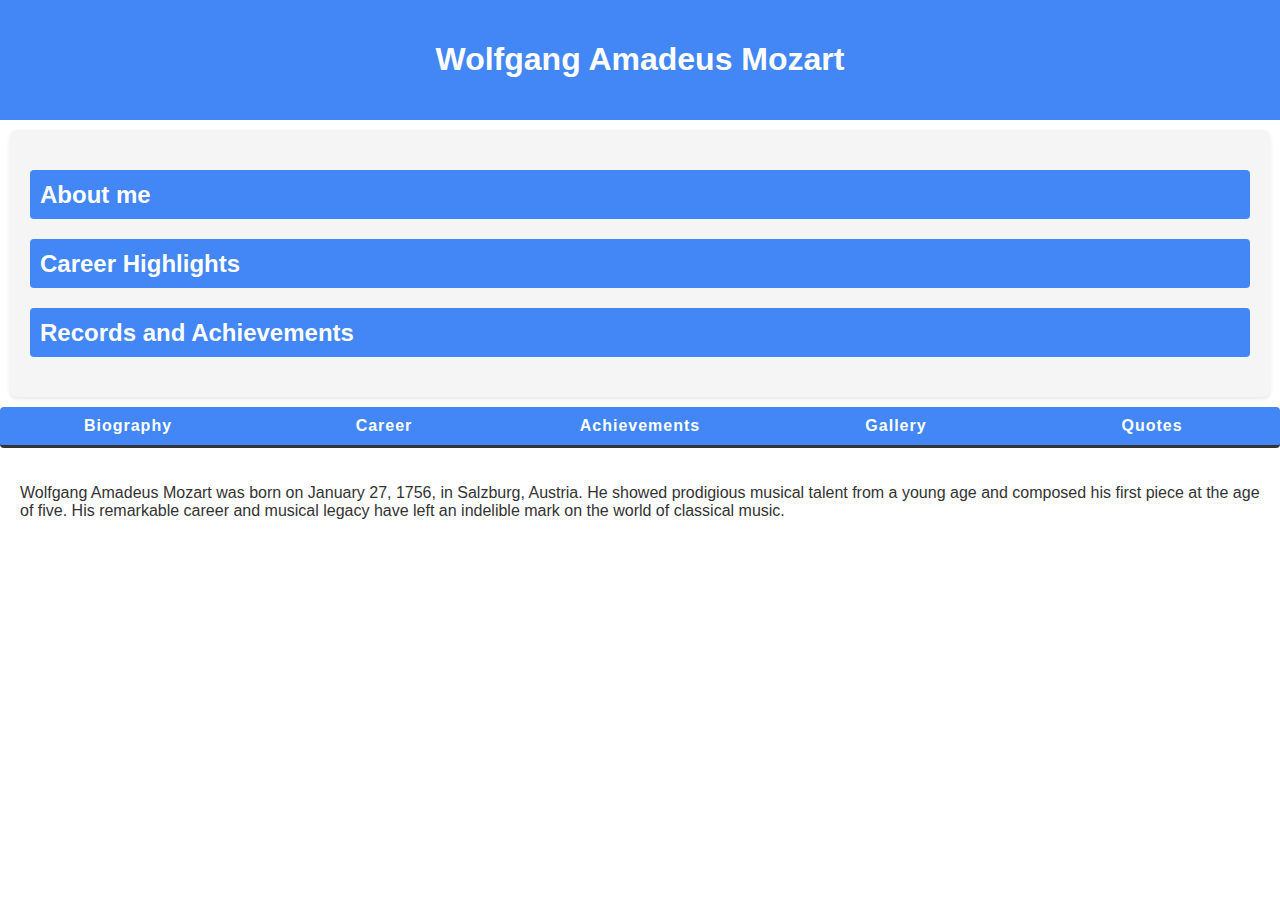
<file: Shivam_Shivam_0829889_WEB303As06/index.html>
<html>

<head>
    <link href="css/style.css" rel="stylesheet">
	<meta name="viewport" content="width=device-width, initial-scale=1.0">
</head>
<header>
    <h1>Wolfgang Amadeus Mozart</h1>
</header>
<section class="page">
    <div class="accordion">
        <h2 class="accordion-control">About me</h2>
        <div class="accordion-panel">
            <p>
                Wolfgang Amadeus Mozart, a prolific and significant composer of the Classical era, produced over 800 pieces across various genres during his brief life. Many of his works are considered among the finest in the symphonic, operatic, chamber, concertante, and choral repertoire. Mozart is widely regarded as one of the greatest composers in Western music history, known for his melodic beauty, formal elegance, and richness of harmony and texture.
            </p>
            <img src="imgs/Wolfgang-amadeus-mozart_1.jpg" alt="self-portrait">
            <p class="image-caption">
                Wolfgang Amadeus Mozart self-portrait
                <br>
                Source: <a href="https://en.wikipedia.org/wiki/Wolfgang_Amadeus_Mozart#/media/File:Wolfgang-amadeus-mozart_1.jpg" target="_blank">Wikipedia</a>
            </p>
        </div>
        <h2 class="accordion-control">Career Highlights</h2>
        <div class="accordion-panel">
            <ul>
                <li>Composed numerous symphonies, operas, and chamber music</li>
                <li>Performed for European royalty and composed for various patrons</li>
                <li>Known for iconic works such as "The Magic Flute" and "Requiem"</li>
                <li>Contributed significantly to the classical music repertoire</li>
            </ul>
        </div>
        <h2 class="accordion-control">Records and Achievements</h2>
        <div class="accordion-panel">
            <p>Wolfgang Amadeus Mozart's records and achievements include the creation of timeless classical music compositions that continue to be celebrated and performed worldwide.</p>
        </div>
    </div>
    <div class="tabs">
        <ul class="tab-list">
            <li class="active"><a class="tab-control" href="#tab-1">Biography</a></li>
            <li><a class="tab-control" href="#tab-2">Career</a></li>
            <li><a class="tab-control" href="#tab-3">Achievements</a></li>
            <li><a class="tab-control" href="#tab-4">Gallery</a></li>
            <li><a class="tab-control" href="#tab-5">Quotes</a></li>
        </ul>
        <div class="tab-panel active" id="tab-1">
            <p>Wolfgang Amadeus Mozart was born on January 27, 1756, in Salzburg, Austria. He showed prodigious musical talent from a young age and composed his first piece at the age of five. His remarkable career and musical legacy have left an indelible mark on the world of classical music.</p>
        </div>
        <div class="tab-panel" id="tab-2">
            <p>Mozart's career is marked by his prolific output of classical compositions, including symphonies, concertos, operas, and chamber music. He served as a court musician, traveled extensively, and received commissions from various patrons and royalty.</p>
        </div>
        <div class="tab-panel" id="tab-3">
            <p>His achievements include the creation of masterpieces like "The Marriage of Figaro," "Don Giovanni," and "Eine kleine Nachtmusik," which continue to be celebrated and performed by orchestras and ensembles worldwide.</p>
        </div>
        <div class="tab-panel" id="tab-4">
            <img src="imgs/Croce_MozartFamilyPortrait.jpg" alt="Moazarts family portrait">
            <p class="image-caption">
                Wolfgang Amadeus Mozart family portrait.
                <br>
                Source: <a href="https://en.wikipedia.org/wiki/Wolfgang_Amadeus_Mozart#/media/File:Croce_MozartFamilyPortrait.jpg" target="_blank">Wikipedia</a>
            </p>
            <img src="imgs/800px-Mozartův_klavír_1.jpg" alt="mozarts piano">
            <p class="image-caption">
                Wolfgang Amadeus Mozart Piano.
                <br>
                Source: <a href="https://en.wikipedia.org/wiki/Wolfgang_Amadeus_Mozart#/media/File:Mozart%C5%AFv_klav%C3%ADr_1.jpg" target="_blank">Wikipedia</a>
            </p>
        </div>
        <div class="tab-panel" id="tab-5">
            <p>"The music is not in the notes, but in the silence between." - Wolfgang Amadeus Mozart</p>
            <p>"I pay no attention whatever to anybody's praise or blame. I simply follow my own feelings." - Wolfgang Amadeus Mozart</p>
        </div>
    </div>
</section>
<body>
    <script src="https://code.jquery.com/jquery-3.6.0.min.js"></script>
    <script type="text/javascript" src="js/script.js"></script>
</body>

</html>
</file>
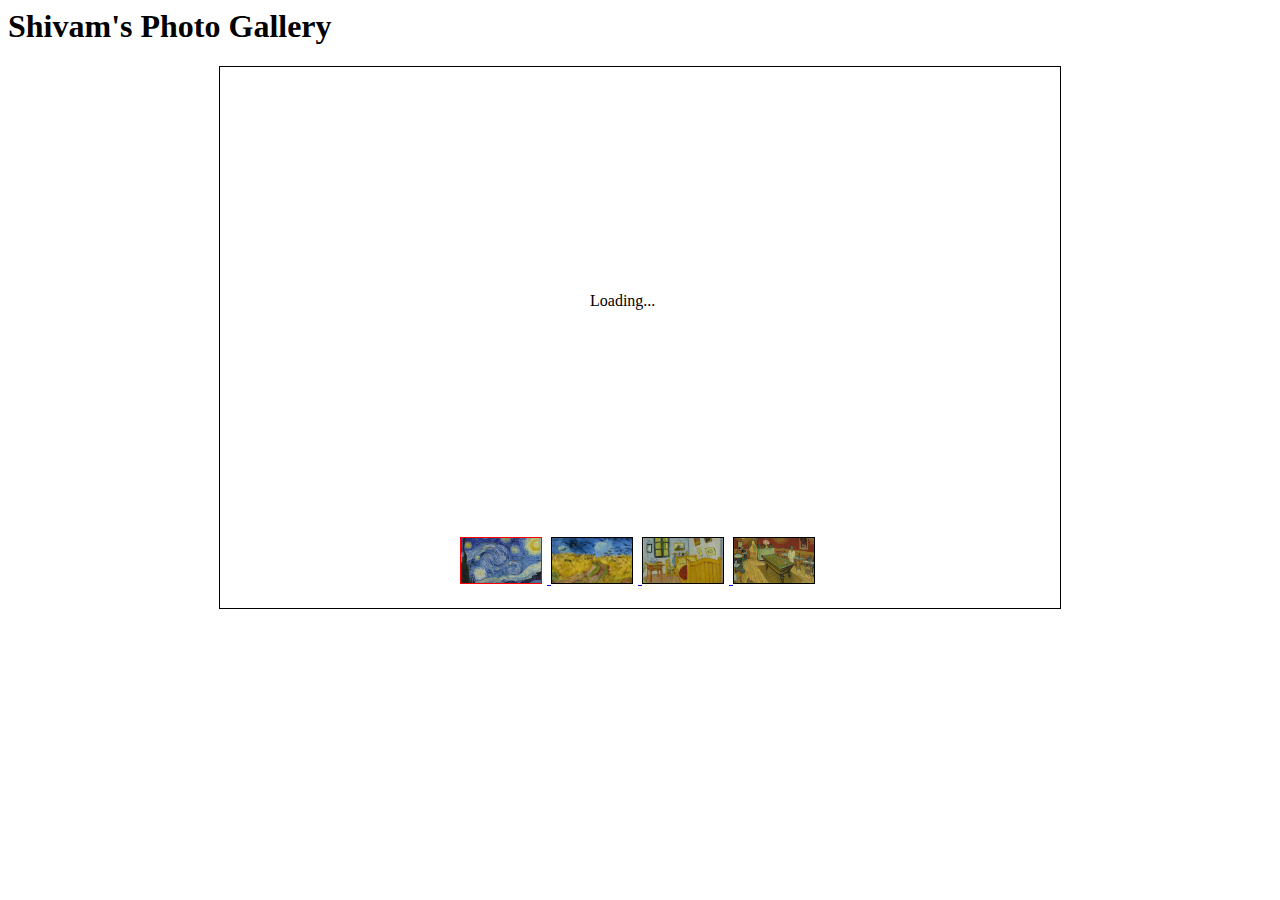
<file: Shivam_Shivam_0829889_WEB303As07/index.html>
<html>

<head>
    <link href="css/style.css" rel="stylesheet">
    <link href="css/photoViewer.css" rel="stylesheet">
</head>

<body>
    <h1> Shivam's Photo Gallery</h1>
    <div id="photo-viewer">
        <a href="#" class="photo-box is-loading"></a>
        <div class="photo-thumbnails">
            <a href="img/starry night full size.jpg.jpg" class="thumbnail-anchor active" title="photo 1">
                <img src="img/starry night.jpg" alt="thumbnail 1">
            </a>
            <a href="img/wheatfield with crows full size.jpg.jpg" class="thumbnail-anchor" title="photo 2">
                <img src="img/wheatfield with crows.jpg" alt="thumbnail 2">
            </a>
            <!-- Add more images here -->
            <a href="img/Bedroom full size.jpg.jpg" class="thumbnail-anchor" title="photo 3">
                <img src="img/Bedroom.jpg" alt="thumbnail 3">
              </a>
              <a href="img/le cage de nuit full size.jpeg.jpeg" class="thumbnail-anchor" title="photo 4">
                <img src="img/le cage de nuit.jpeg" alt="thumbnail 4">
              </a>
        </div>
    </div>
	<script type="text/javascript" src="js/jquery.js"></script>
    <script type="text/javascript" src="js/script.js"></script>
    <script type="text/javascript" src="js/photoViewer.js"></script>
</body>

</html>
</file>
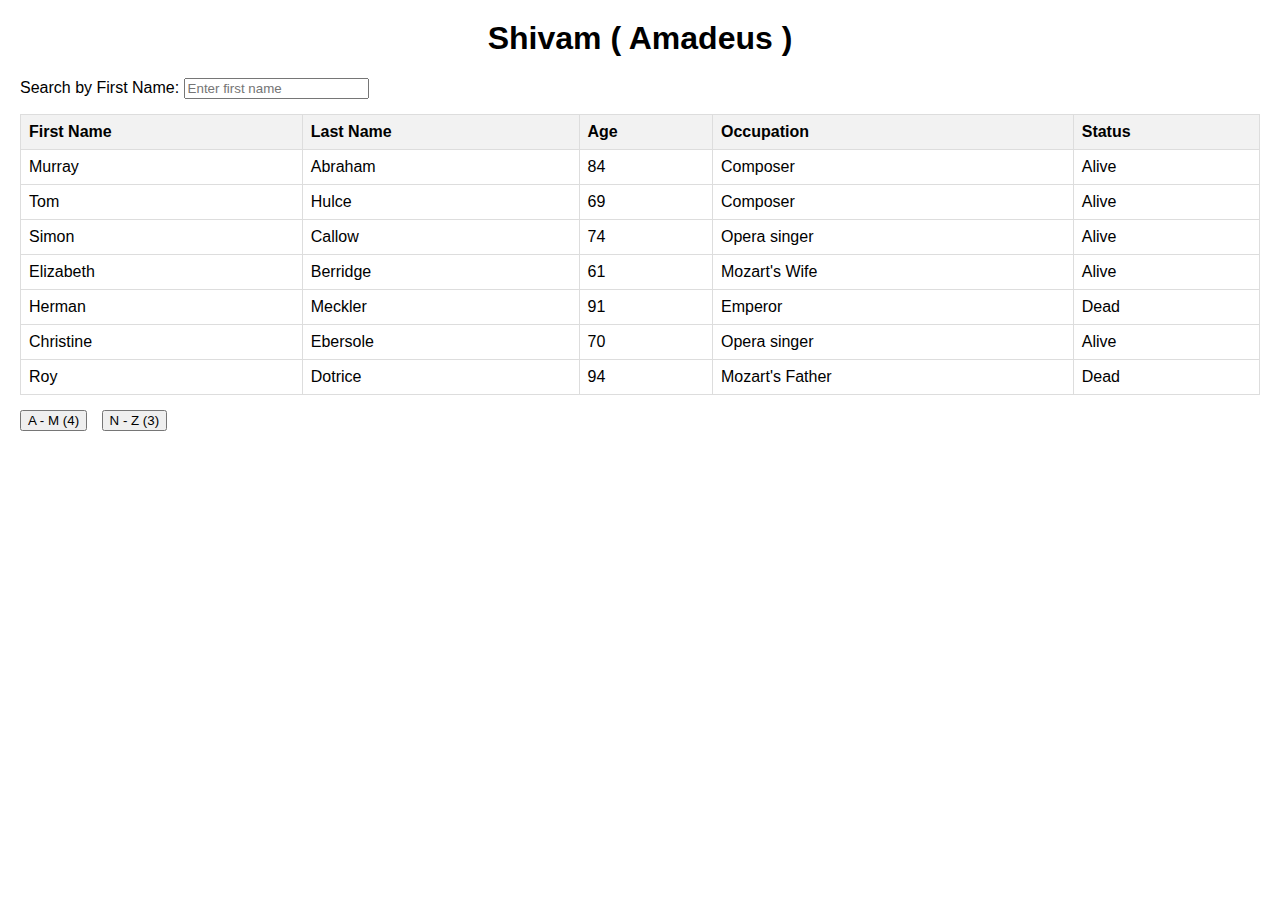
<file: Shivam_Shivam_0829889_WEB303As08/index.html>
<html>

<head>
    <link href="css/style.css" rel="stylesheet">
</head>

<body>
    <h1>Shivam ( Amadeus ) </h1>

    <div id="search-container">
        <label for="search">Search by First Name:</label>
        <input type="text" id="search" placeholder="Enter first name">
     </div>
  
     <table id="character-table">
     </table>
  
     <div id="filter-buttons">
        <button id="filter-am">A - M (4)</button>
        <button id="filter-nz">N - Z (3)</button>
     </div>

    <script type="text/javascript" src="js/jquery.js"></script>
    <script type="text/javascript" src="js/script.js"></script>
</body>

</html>
</file>
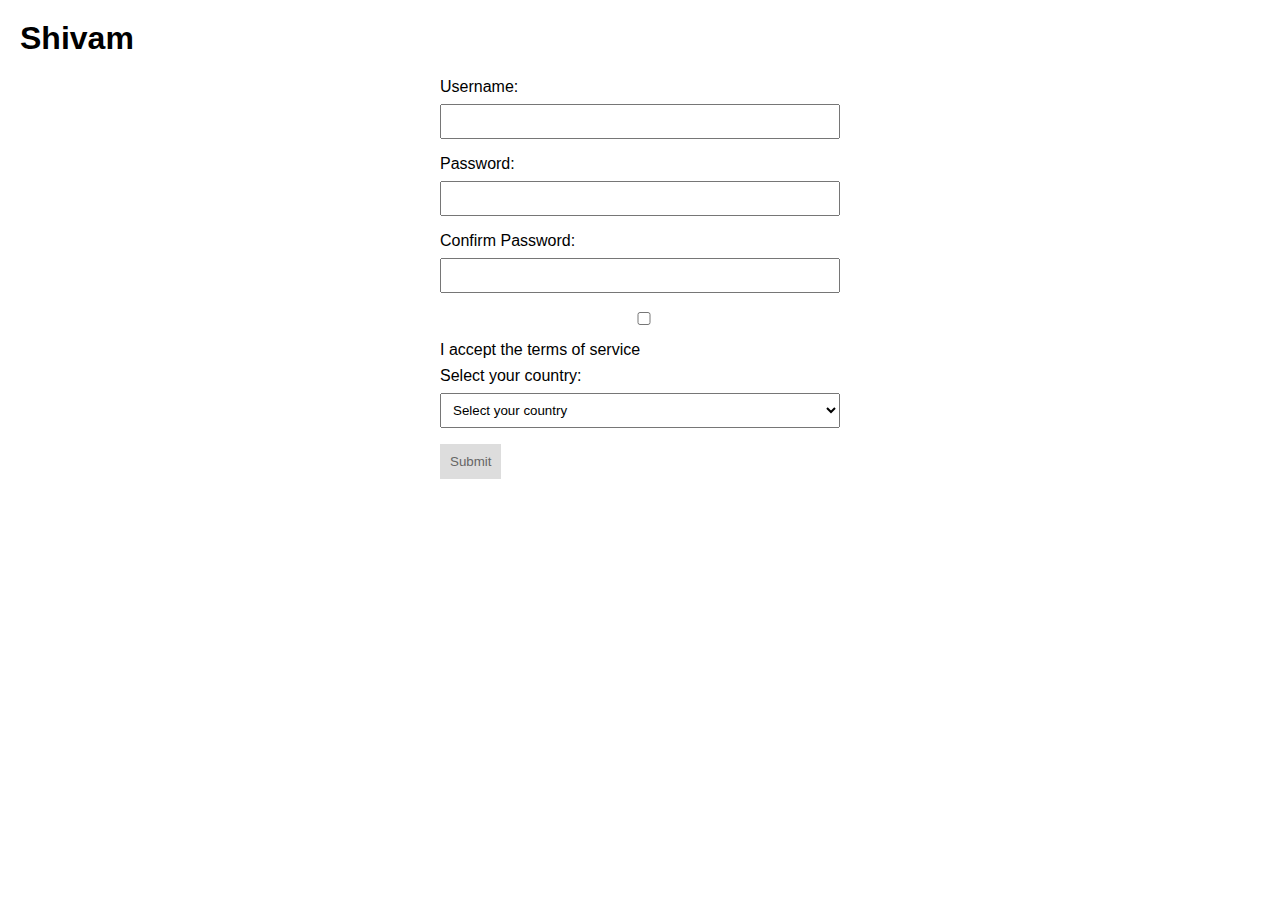
<file: WEB303As10/index.html>
<html>

<head>
    <link href="css/style.css" rel="stylesheet">
</head>

<body>
    <h1>
        Shivam
    </h1>
    <form id="registrationForm">
      <label for="username">Username:</label>
      <input type="text" id="username" required>
      
      <label for="password">Password:</label>
      <input type="password" id="password" minlength="12" required>
      
      <label for="confirmPassword">Confirm Password:</label>
      <input type="password" id="confirmPassword" minlength="12" required>
      
      <label>
        <input type="checkbox" id="termsCheckbox" required> I accept the terms of service
      </label>
      
      <label for="country">Select your country:</label>
      <select id="country" required>
        <option value="" disabled selected>Select your country</option>
      </select>
      
      <button type="submit" id="submitButton" disabled>Submit</button>
    </form>
  
    <div id="welcomeMessage" style="display: none;"></div>
    <script type="text/javascript" src="js/countries.js"></script>
    <script type="text/javascript" src="js/jquery.js"></script>
    <script type="text/javascript" src="js/script.js"></script>
</body>

</html>
</file>
<file: Shivam_Shivam_0829889_WEB303As06/css/style.css>
html, body {
    margin: 0;
    padding: 0;
    font-family: Arial, sans-serif;
}

header {
    text-align: center;
    background-color: #4287f5;
    color: #fff;
    padding: 20px;
}

.accordion {
    background-color: #f5f5f5; 
    color: #333;
    margin: 10px;
    padding: 20px;
    border-radius: 8px;
    box-shadow: 0 2px 4px rgba(0, 0, 0, 0.1);
}

.accordion-control {
    background-color: #4287f5;
    color: #fff;
    display: block;
    padding: 10px;
    cursor: pointer;
    text-align: left;
    border-top: 1px solid #4287f5; 
    border-radius: 4px;
}

.accordion-panel {
    display: none;
    padding: 10px;
}

.accordion-panel p {
    margin: 10px 0;
}

.accordion-panel img {
    display: block;
    max-width: 100%;
    height: auto;
    margin: 10px 0;
}

.tab-list {
    margin: 0;
    padding: 0;
    list-style: none;
    display: flex;
    background-color: #4287f5;
    border-bottom: 3px solid #333;
    border-radius: 4px;
}

.tab-list li {
    flex: 1;
    text-align: center;
}

.tab-list li a {
    color: #fff;
    display: block;
    padding: 10px 0;
    text-decoration: none;
    font-weight: bold;
    letter-spacing: 1px;
    transition: background-color 0.3s, color 0.3s;
}


.tab-list li.active a, .tab-list li:hover a {
    color: #fff;
}

.tab-panel {
    display: none;
    padding: 20px;
    color: #333;
}

.tab-panel img {
    max-width: 50%;
    height: auto;
    margin: 10px 0;
}

.tab-panel.active {
    display: block;
}

@media (max-width: 768px) {
    .accordion {
        padding: 10px;
    }

    .tab-list {
        flex-direction: column;
    }
}
</file>
<file: Shivam_Shivam_0829889_WEB303As07/css/style.css>
#london-wrapper, #windsor-wrapper{
    display: none;
    height: 500px;
}

#photo-viewer {
    display: block;
    border: 1px solid #000;
    max-width: 800px;
    margin: 0 auto;
    padding: 20px;
    text-align: center;
}

#photo-viewer .photo-box {
    position: relative;
    width: 800px;
    height: 450px;
    display: block;
    margin: 0 auto;
}

#photo-viewer .thumbnail-anchor img {
    width: 80px;
    height: 45px;
    border: 1px solid #000;
    margin-right: 5px;
    cursor: pointer;
}

#photo-viewer .thumbnail-anchor.active img {
    border-color: #ff0000;
}
</file>
<file: Shivam_Shivam_0829889_WEB303As07/css/photoViewer.css>
#photo-viewer {
  display: none;
}
#photo-viewer .photo-box {
  position: relative;
  display: block;
  width: 800px;
  height: 450px;
}
#photo-viewer .photo-box.is-loading::after {
  content: "Loading...";
  position: absolute;
  z-index: 10;
  color: #000;
  top: calc(50% - 20px);
  left: calc(50% - 50px);
}
#photo-viewer .photo-box img {
  position: absolute;
  max-width: 100%;
  max-height: 100%;
  top: 50%;
  left: 50%;
}
#photo-viewer .thumbnail-anchor img {
  width: 80px;
  height: 45px;
}
#photo-viewer .thumbnail-anchor img.active {

}
</file>
<file: Shivam_Shivam_0829889_WEB303As08/css/style.css>
body {
    font-family: 'Arial', sans-serif;
    margin: 20px;
 }
 
 h1 {
    text-align: center;
 }
 
 #search-container {
    margin-bottom: 15px;
 }
 
 #character-table {
    width: 100%;
    border-collapse: collapse;
 }
 
 #character-table, th, td {
    border: 1px solid #ddd;
    padding: 8px;
    text-align: left;
 }
 
 #character-table th {
    background-color: #f2f2f2;
 }
 
 #filter-buttons {
    margin-top: 15px;
 }
 
 #filter-buttons button {
    margin-right: 10px;
 }
 .search-highlight {
    background-color: darkgreen;
    color: white;
 }
</file>
<file: WEB303As10/css/style.css>
body {
    font-family: Arial, sans-serif;
    margin: 20px;
  }
  
  form {
    max-width: 400px;
    margin: auto;
  }
  
  label {
    display: block;
    margin-bottom: 8px;
  }
  
  input,
  select {
    width: 100%;
    padding: 8px;
    margin-bottom: 16px;
  }
  
  button {
    padding: 10px;
    background-color: #4caf50;
    color: white;
    border: none;
    cursor: pointer;
  }
  
  button:disabled {
    background-color: #dddddd;
    color: #666666;
  }
</file>
